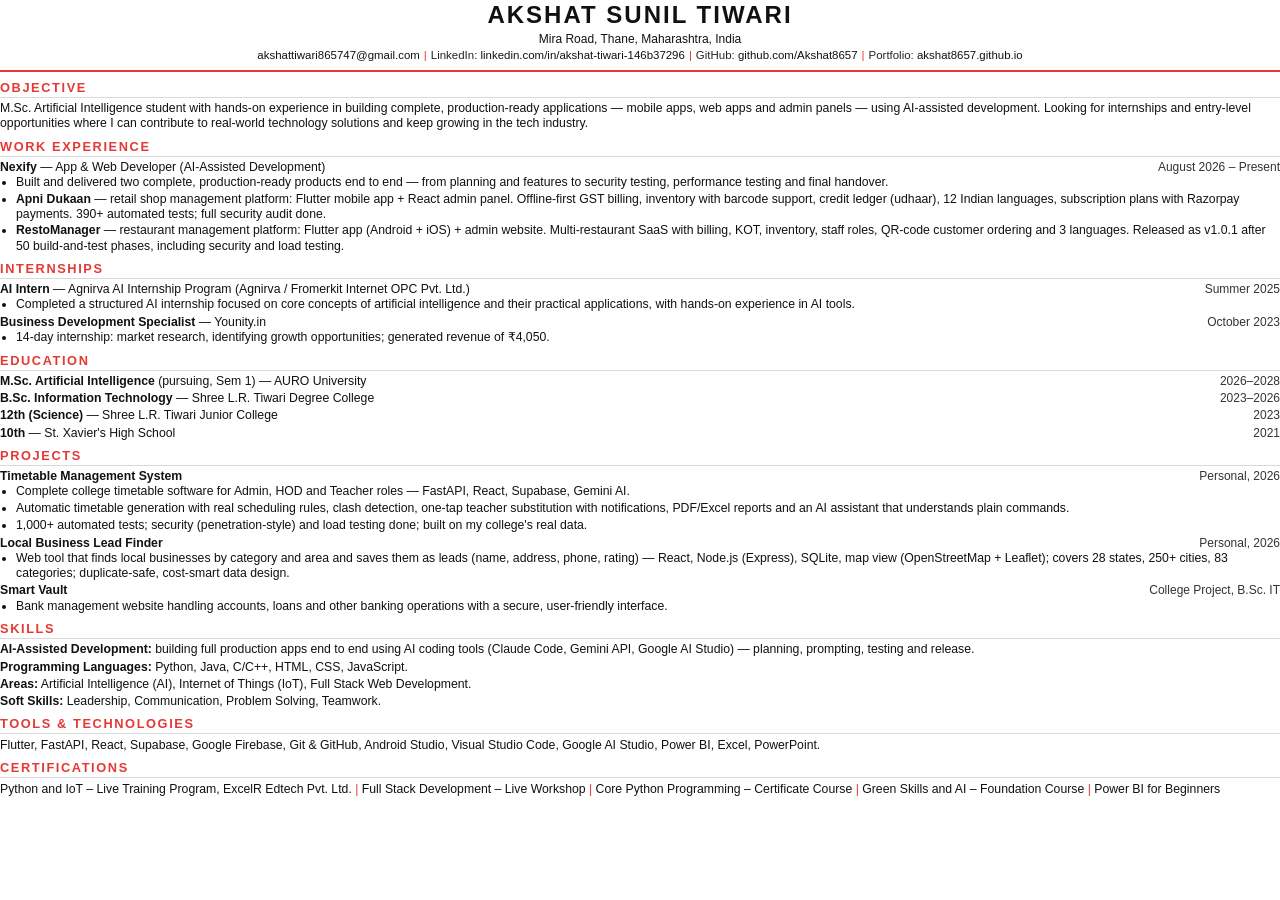
<file: assets/resume-source/resume.html>
<!DOCTYPE html>
<html lang="en">
<head>
<meta charset="utf-8">
<title>Akshat Sunil Tiwari - Resume</title>
<meta name="author" content="Akshat Sunil Tiwari">
<style>
  @page { size: A4; margin: 9mm 12mm 9mm 12mm; }
  * { box-sizing: border-box; }
  html, body { margin: 0; padding: 0; background: #fff; color: #111; }
  body { font-family: Arial, "Helvetica Neue", Helvetica, "Liberation Sans", sans-serif; font-size: 9.2pt; line-height: 1.23; }
  a { color: #111; text-decoration: none; }
  header { text-align: center; padding-bottom: 4pt; border-bottom: 1.5pt solid #E53935; margin-bottom: 5pt; }
  h1 { margin: 0; font-size: 18pt; letter-spacing: 1.5pt; font-weight: 700; }
  .addr { margin: 2pt 0 1pt; font-size: 9pt; }
  .links { font-size: 8.6pt; color: #222; }
  .links span { padding: 0 3pt; color: #E53935; }
  h2 { font-size: 9.6pt; letter-spacing: 1.2pt; text-transform: uppercase; color: #E53935; margin: 5.5pt 0 2.5pt; padding-bottom: 1pt; border-bottom: 0.6pt solid #d9d9d9; }
  p { margin: 0 0 2pt; }
  ul { margin: 0 0 2pt; padding-left: 12pt; }
  li { margin: 0 0 1.2pt; }
  .row { display: flex; justify-content: space-between; align-items: baseline; gap: 8pt; }
  .role { font-weight: 700; }
  .org { font-weight: 400; }
  .date { white-space: nowrap; font-size: 9pt; color: #333; }
  .edu { display: grid; grid-template-columns: 1fr auto; row-gap: 1.6pt; column-gap: 10pt; }
  .edu .date { text-align: right; }
  .tight p { margin-bottom: 1.6pt; }
  .label { font-weight: 700; }
</style>
</head>
<body>

<header>
  <h1>AKSHAT SUNIL TIWARI</h1>
  <p class="addr">Mira Road, Thane, Maharashtra, India</p>
  <p class="links"><a href="mailto:akshattiwari865747@gmail.com">akshattiwari865747@gmail.com</a><span>|</span>LinkedIn: <a href="https://www.linkedin.com/in/akshat-tiwari-146b37296/">linkedin.com/in/akshat-tiwari-146b37296</a><span>|</span>GitHub: <a href="https://github.com/Akshat8657">github.com/Akshat8657</a><span>|</span>Portfolio: <a href="https://akshat8657.github.io">akshat8657.github.io</a></p>
</header>

<h2>Objective</h2>
<p>M.Sc. Artificial Intelligence student with hands-on experience in building complete, production-ready applications — mobile apps, web apps and admin panels — using AI-assisted development. Looking for internships and entry-level opportunities where I can contribute to real-world technology solutions and keep growing in the tech industry.</p>

<h2>Work Experience</h2>
<div class="row"><span><span class="role">Nexify</span> — App &amp; Web Developer (AI-Assisted Development)</span><span class="date">August 2026 – Present</span></div>
<ul>
  <li>Built and delivered two complete, production-ready products end to end — from planning and features to security testing, performance testing and final handover.</li>
  <li><span class="label">Apni Dukaan</span> — retail shop management platform: Flutter mobile app + React admin panel. Offline-first GST billing, inventory with barcode support, credit ledger (udhaar), 12 Indian languages, subscription plans with Razorpay payments. 390+ automated tests; full security audit done.</li>
  <li><span class="label">RestoManager</span> — restaurant management platform: Flutter app (Android + iOS) + admin website. Multi-restaurant SaaS with billing, KOT, inventory, staff roles, QR-code customer ordering and 3 languages. Released as v1.0.1 after 50 build-and-test phases, including security and load testing.</li>
</ul>

<h2>Internships</h2>
<div class="row"><span><span class="role">AI Intern</span> — Agnirva AI Internship Program (Agnirva / Fromerkit Internet OPC Pvt. Ltd.)</span><span class="date">Summer 2025</span></div>
<ul><li>Completed a structured AI internship focused on core concepts of artificial intelligence and their practical applications, with hands-on experience in AI tools.</li></ul>
<div class="row"><span><span class="role">Business Development Specialist</span> — Younity.in</span><span class="date">October 2023</span></div>
<ul><li>14-day internship: market research, identifying growth opportunities; generated revenue of ₹4,050.</li></ul>

<h2>Education</h2>
<div class="edu">
  <span><span class="label">M.Sc. Artificial Intelligence</span> (pursuing, Sem 1) — AURO University</span><span class="date">2026–2028</span>
  <span><span class="label">B.Sc. Information Technology</span> — Shree L.R. Tiwari Degree College</span><span class="date">2023–2026</span>
  <span><span class="label">12th (Science)</span> — Shree L.R. Tiwari Junior College</span><span class="date">2023</span>
  <span><span class="label">10th</span> — St. Xavier's High School</span><span class="date">2021</span>
</div>

<h2>Projects</h2>
<div class="row"><span class="role">Timetable Management System</span><span class="date">Personal, 2026</span></div>
<ul>
  <li>Complete college timetable software for Admin, HOD and Teacher roles — FastAPI, React, Supabase, Gemini AI.</li>
  <li>Automatic timetable generation with real scheduling rules, clash detection, one-tap teacher substitution with notifications, PDF/Excel reports and an AI assistant that understands plain commands.</li>
  <li>1,000+ automated tests; security (penetration-style) and load testing done; built on my college's real data.</li>
</ul>
<div class="row"><span class="role">Local Business Lead Finder</span><span class="date">Personal, 2026</span></div>
<ul>
  <li>Web tool that finds local businesses by category and area and saves them as leads (name, address, phone, rating) — React, Node.js (Express), SQLite, map view (OpenStreetMap + Leaflet); covers 28 states, 250+ cities, 83 categories; duplicate-safe, cost-smart data design.</li>
</ul>
<div class="row"><span class="role">Smart Vault</span><span class="date">College Project, B.Sc. IT</span></div>
<ul>
  <li>Bank management website handling accounts, loans and other banking operations with a secure, user-friendly interface.</li>
</ul>

<h2>Skills</h2>
<div class="tight">
  <p><span class="label">AI-Assisted Development:</span> building full production apps end to end using AI coding tools (Claude Code, Gemini API, Google AI Studio) — planning, prompting, testing and release.</p>
  <p><span class="label">Programming Languages:</span> Python, Java, C/C++, HTML, CSS, JavaScript.</p>
  <p><span class="label">Areas:</span> Artificial Intelligence (AI), Internet of Things (IoT), Full Stack Web Development.</p>
  <p><span class="label">Soft Skills:</span> Leadership, Communication, Problem Solving, Teamwork.</p>
</div>

<h2>Tools &amp; Technologies</h2>
<p>Flutter, FastAPI, React, Supabase, Google Firebase, Git &amp; GitHub, Android Studio, Visual Studio Code, Google AI Studio, Power BI, Excel, PowerPoint.</p>

<h2>Certifications</h2>
<p>Python and IoT – Live Training Program, ExcelR Edtech Pvt. Ltd. <span style="color:#E53935">|</span> Full Stack Development – Live Workshop <span style="color:#E53935">|</span> Core Python Programming – Certificate Course <span style="color:#E53935">|</span> Green Skills and AI – Foundation Course <span style="color:#E53935">|</span> Power BI for Beginners</p>

</body>
</html>
</file>
